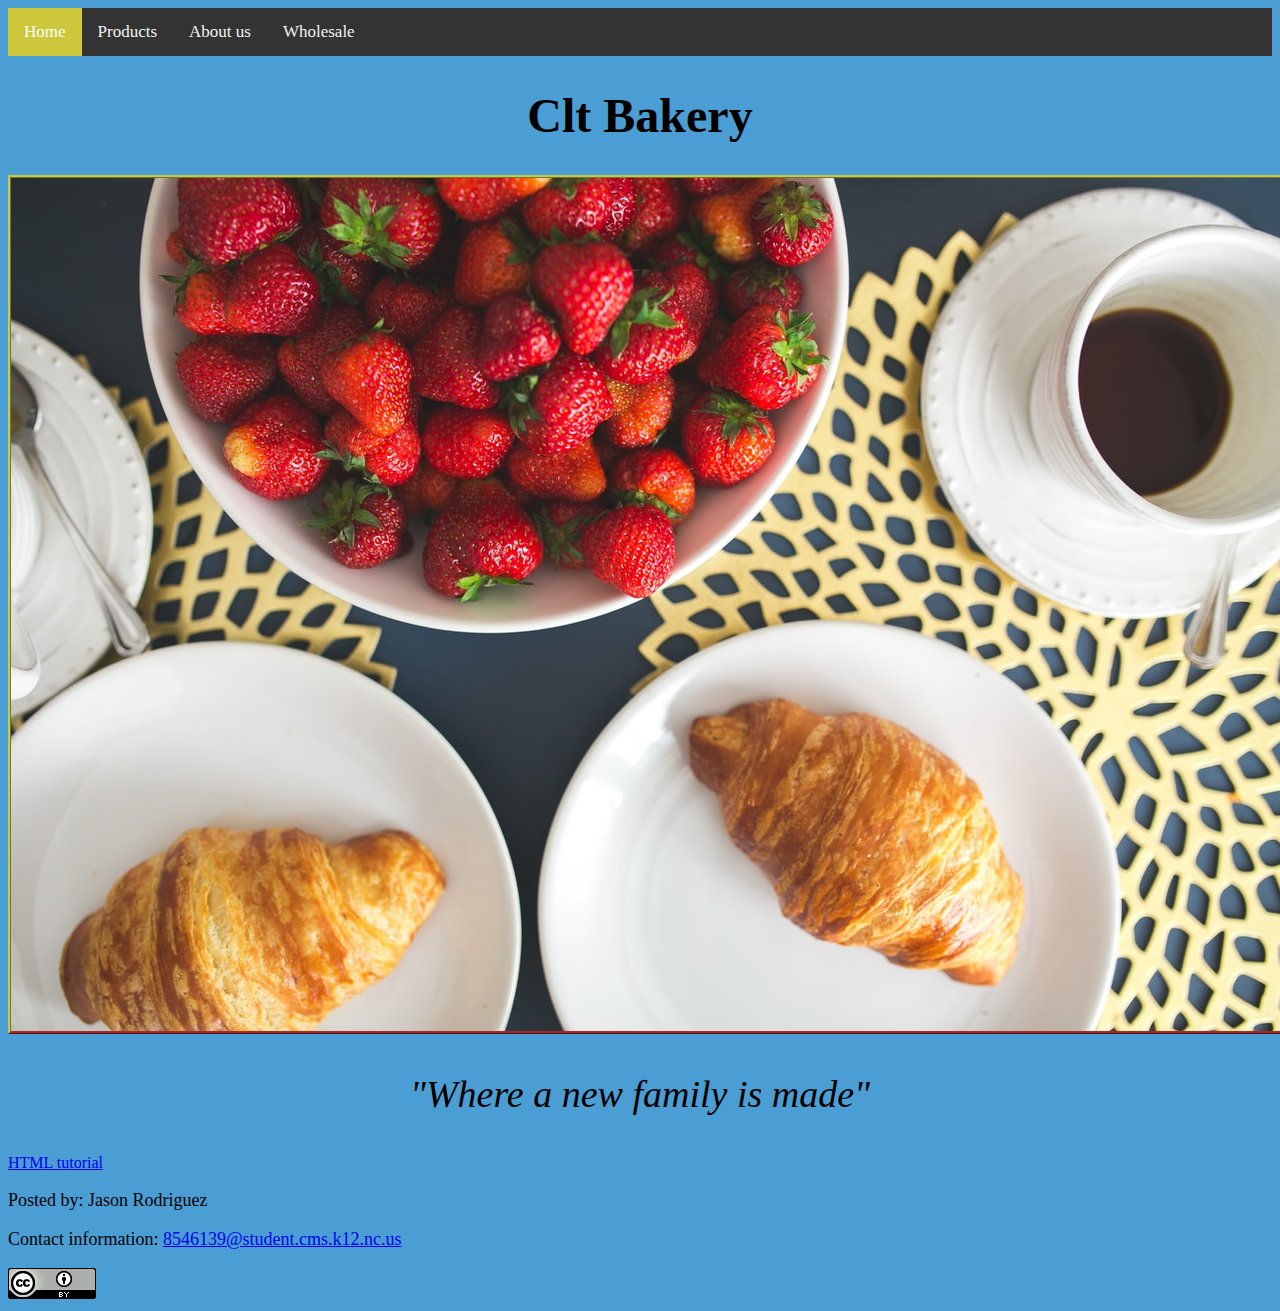
<file: index.html>
<!doctype html>
<html>
<head>
<meta charset="utf-8">
<title>Bakery</title>
	<link rel="stylesheet" href="main_style.css">
   
</head>
<body>
	<div class="topnav">
  <a class="active" href="index.html">Home</a>
	<a href="brownies-bars.html">Products</a>
    <a href="our_story.html">About us</a>
	<a href="wholesale.html">Wholesale</a>
</div>
	
    <h1>Clt Bakery</h1>
	
<div class="container">
  <img src="food-healthy-coffee-cup.jpg"  alt="Avatar" class="image" >
  <div class="middle">
    <div class="text"><a href="gallery.html" class="a">View Gallery</a></div>
  </div>
</div>
	
	<p><em>"Where a new family is made"</em></p>
	<a href="https://www.w3schools.com/html/html_links.asp">HTML tutorial</a>
	<footer>
	    <p class="auto">Posted by: Jason Rodriguez</p>
	 
	  <p class="auto">Contact information: <a href="mailto:8546139@student.cms.k12.nc.us.com" class="BY">
		  8546139@student.cms.k12.nc.us </a> </p>
      <img src="88x31 - Copy.png" alt="BY" class="BY"/>

    </footer>
</body>
</html>
</file>
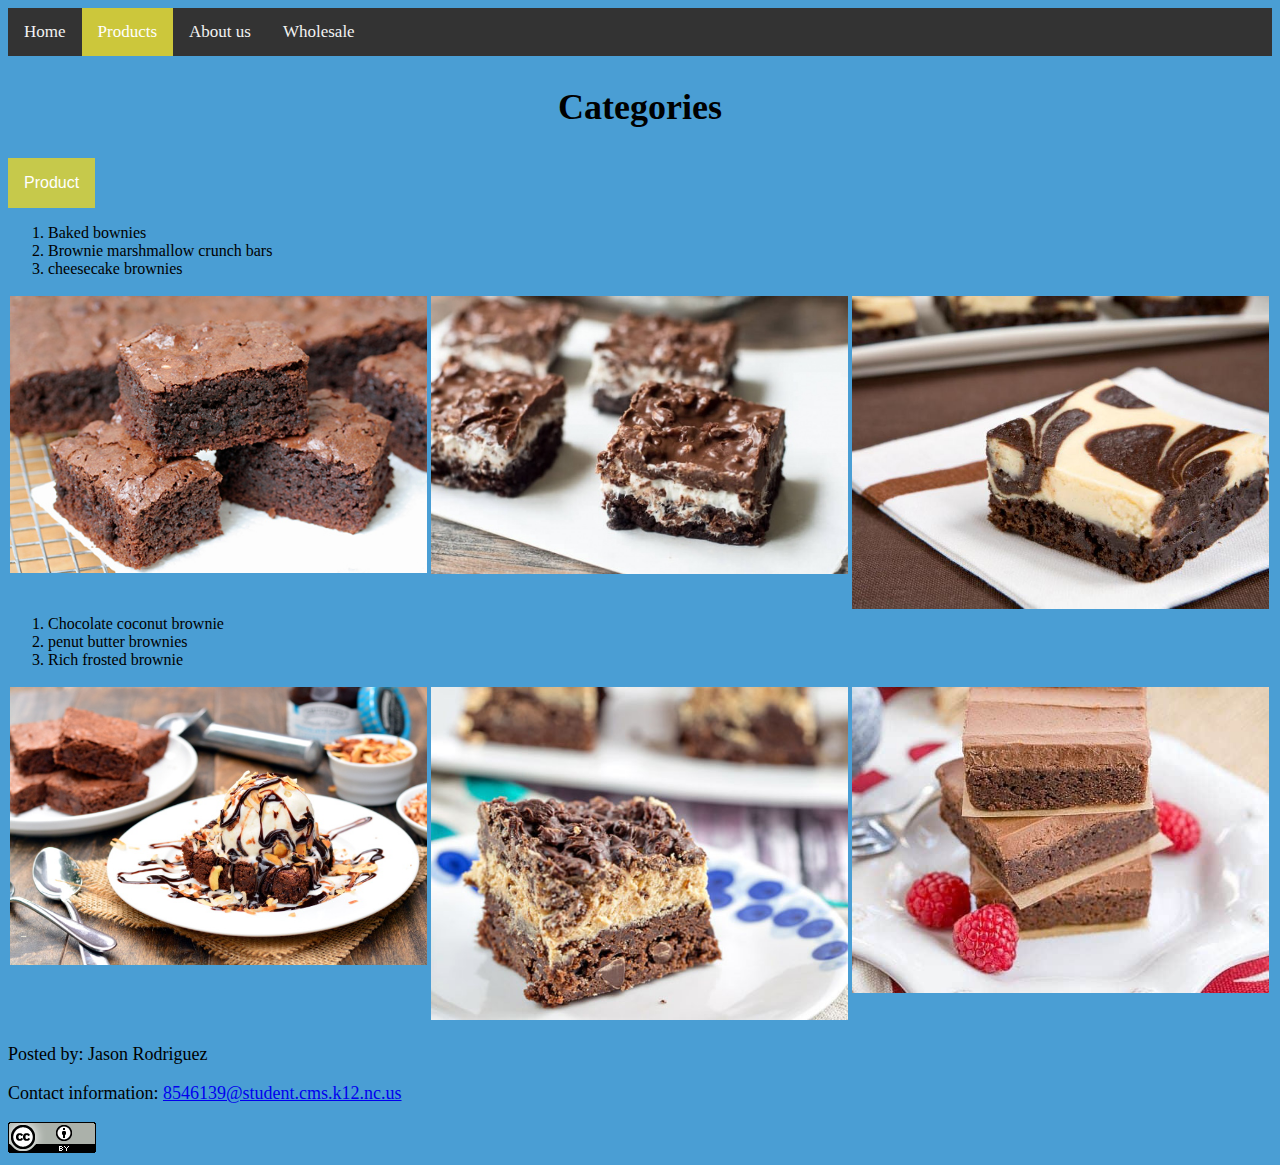
<file: brownies-bars.html>
<!doctype html>
<html>
<head>
<meta charset="utf-8">
<title>brownies bars</title>
	<link rel="stylesheet" href="main_style.css">
</head>

<body>
<div class="topnav">
    <a href="index.html">Home</a>
	<a class="active" href="brownies-bars.html">Products</a>
    <a href="our_story.html">About us</a>
	<a href="wholesale.html">Wholesale</a>
</div>  
<h2>Categories</h2>

<div class="dropdown">
  <button class="dropbtn">Product</button>
  <div class="dropdown-content">
  <a href="brownies-bars.html">Brownies</a>
  <a href="loaves-pound-cakes.html">Loaves & Pound cakes</a>
  <a href="cupcakes.html">Cupcakes</a>
  <a href="traditional-cakes.html">Traditional Cakes</a>
  </div>
	</div>
<ol>
	<li>Baked bownies</li>
	<li>Brownie marshmallow crunch bars</li>
	<li>cheesecake brownies</li>
</ol>
	<div class="row">
  <div class="column">
    <img src="baked brownies.jpg" alt="Brownies" style="width:100%"/>
  </div>
  <div class="column">
    <img src="Brownie-Marshmallow-Crunch-Bars.jpg" alt="Marshmello-crunch-bars" style="width:100%"/>
  </div>
  <div class="column">
    <img src="cheesecakebrownies2.jpg" alt="Mountains" style="width:100%"/>
  </div>
	
		<ol>
			<li>Chocolate coconut brownie</li>
			<li>penut butter brownies</li>
			<li>Rich frosted brownie</li>
			
		</ol>
</div>
	<div class="row">
  <div class="column">
    <img src="chocolate-coconut-brownie-sundae.jpg" alt="Brownies" style="width:100%"/>
  </div>
  <div class="column">
    <img src="Rich-Frosted-Brownies2.jpg" alt="Marshmello-crunch-bars" style="width:100%"/>
  </div>
  <div class="column">
    <img src="Rich-Frosted-Brownies.jpg" alt="Mountains" style="width:100%"/>
  </div>
</div>
	
    <footer>
      <p class="auto">Posted by: Jason Rodriguez</p>
	 
	  <p class="auto">Contact information: <a href="mailto:8546139@student.cms.k12.nc.us.com" class="BY">
		  8546139@student.cms.k12.nc.us </a> </p>
      <img src="88x31 - Copy.png" alt="BY" class="BY"/>
    </footer>
</body>
</html>
</file>
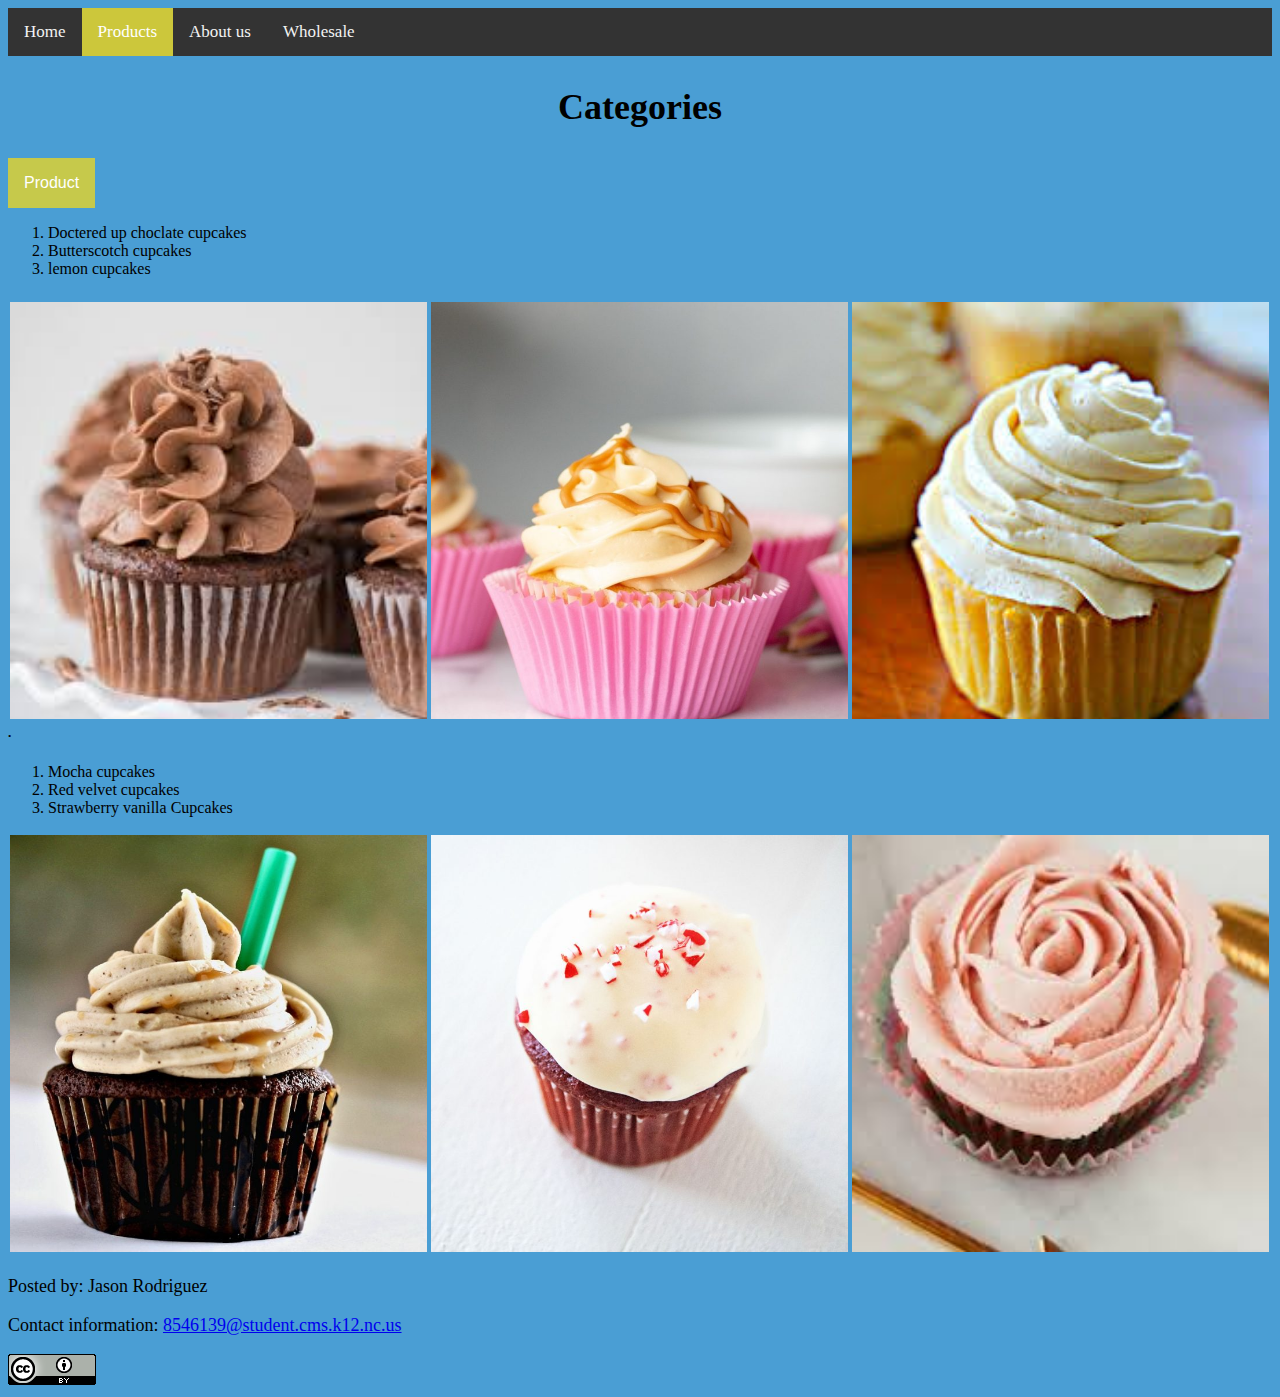
<file: cupcakes.html>
<!doctype html>
<html>
<head>
<meta charset="utf-8">
<title>cupcakes</title>
	<link rel="stylesheet" href="main_style.css">
</head>

<body>
	<div class="topnav">
    <a href="index.html">Home</a>
	<a class="active" href="brownies-bars.html">Products</a>
    <a href="our_story.html">About us</a>
	<a href="wholesale.html">Wholesale</a>
</div>    <h2 class="active">Categories</h2>
    
            <div class="dropdown">
  <button class="dropbtn">Product</button>
  <div class="dropdown-content">
  <a href="brownies-bars.html">Brownies</a>
  <a href="loaves-pound-cakes.html">Loaves & Pound cakes</a>
  <a href="cupcakes.html">Cupcakes</a>
  <a href="traditional-cakes.html">Traditional Cakes</a>
  </div>
	</div>
		<ol>
	 <li>Doctered up choclate cupcakes</li>
		<li>Butterscotch cupcakes</li>
		<li>lemon cupcakes</li>
	</ol>
		<div class="row">
  <div class="column">
    <img src="doctored_up_choclate_cupcakes.jfif" alt="Brownies" style="width:100%"/>
  </div>
  <div class="column">
    <img src="Gluten-Free-Butterscotch-Cupcakes-3.2-720x720.jpg" alt="Marshmello-crunch-bars" style="width:100%"/>
  </div>
  <div class="column">
    <img src="lemon_cupcakes.jfif" alt="Mountains" style="width:100%"/>
  </div>
			<h5>.</h5>
		<ol>
			<li>Mocha cupcakes</li>
			<li>Red velvet cupcakes</li>
			<li>Strawberry vanilla Cupcakes</li>
		</ol>
</div>
	<div class="row">
  <div class="column">
    <img src="Mocha-cupcakes-with-espresso-buttercream-frosting-4-720x720.jpg" alt="Brownies" style="width:100%"/>
  </div>
  <div class="column">
    <img src="Peppermint-Bark-Red-Velvet-Cupcakes-02-720x720.jpeg" alt="Marshmello-crunch-bars" style="width:100%"/>
  </div>
  <div class="column">
    <img src="Strawberry_vanilla.jfif" alt="Mountains" style="width:100%"/>
  </div>
</div>
    <footer>
	    <p class="auto">Posted by: Jason Rodriguez</p>
	 
	  <p class="auto">Contact information: <a href="mailto:8546139@student.cms.k12.nc.us.com" class="BY">
		  8546139@student.cms.k12.nc.us </a> </p>
      <img src="88x31 - Copy.png" alt="BY" class="BY"/>                                                                              
    </footer>
</body>
</html>
</file>
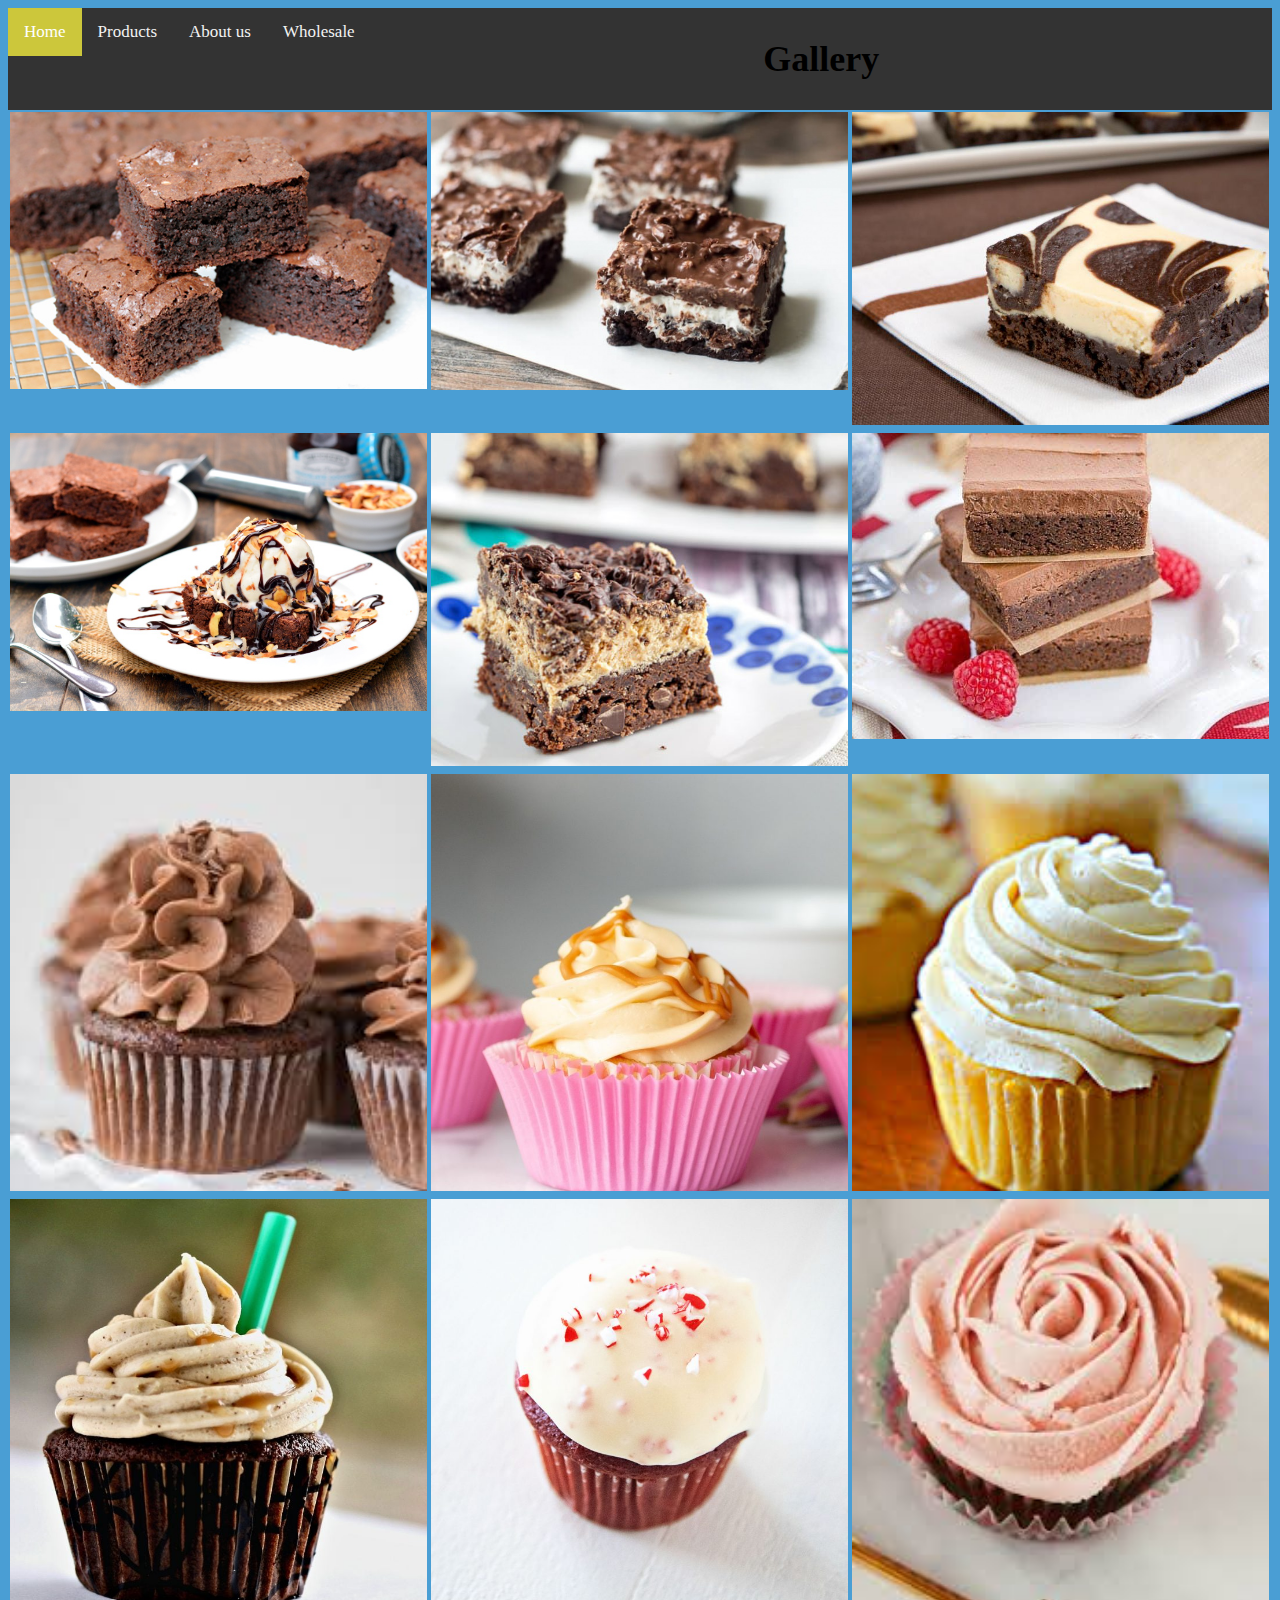
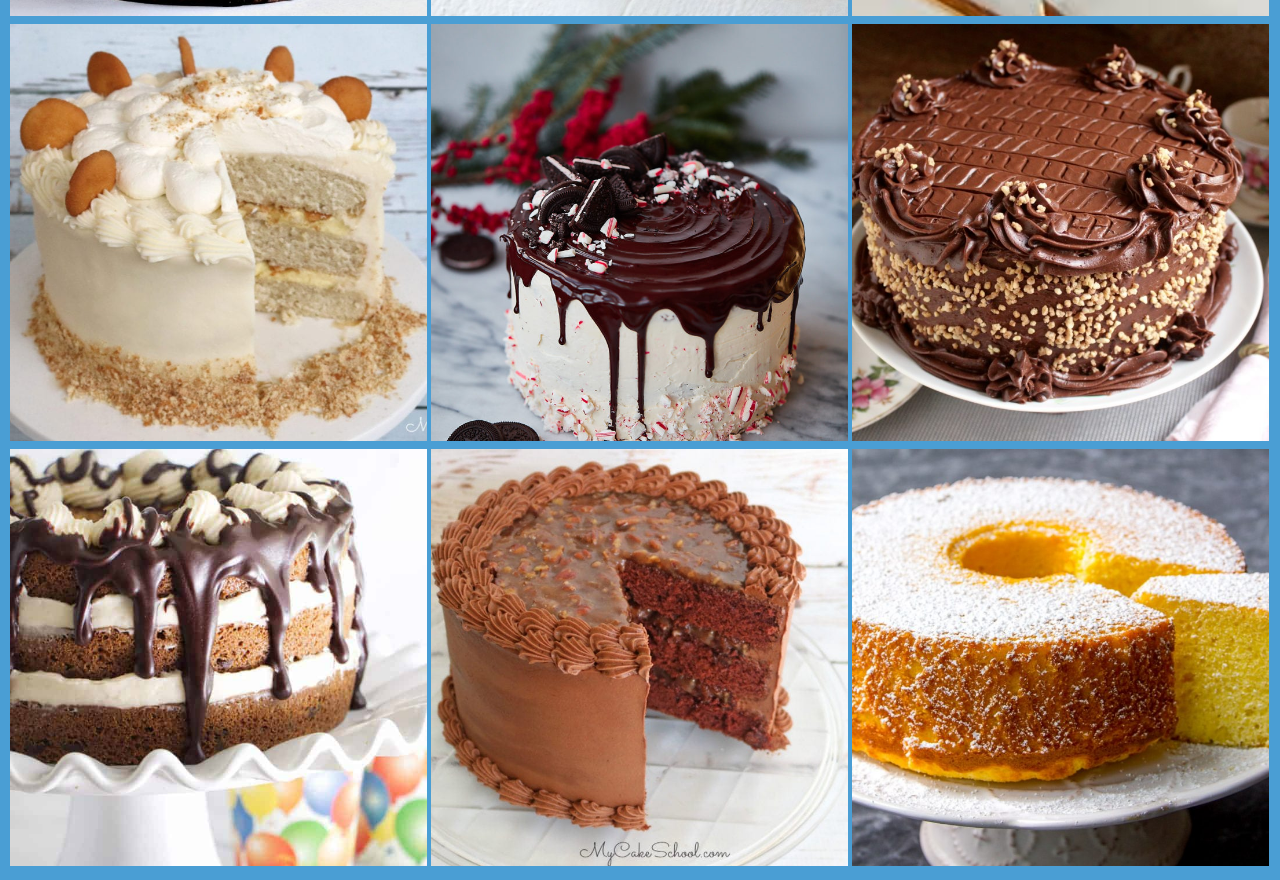
<file: gallery.html>
<!doctype html>
<html>
<head>
	<link rel="stylesheet" href="main_style.css">
<div class="topnav">
  <a class="active" href="index.html">Home</a>
	<a href="brownies-bars.html">Products</a>
    <a href="our_story.html">About us</a>
	<a href="wholesale.html">Wholesale</a>
	<h2>Gallery</h2>
</div>
	<div class="row">
  <div class="column">
    <img src="baked brownies.jpg" alt="Brownies" style="width:100%"/>
  </div>
  <div class="column">
    <img src="Brownie-Marshmallow-Crunch-Bars.jpg" alt="Marshmello-crunch-bars" style="width:100%"/>
  </div>
  <div class="column">
    <img src="cheesecakebrownies2.jpg" alt="Mountains" style="width:100%"/>
  </div>
	</div>
		<div class="row">
  <div class="column">
    <img src="chocolate-coconut-brownie-sundae.jpg" alt="Brownies" style="width:100%"/>
  </div>
  <div class="column">
    <img src="Rich-Frosted-Brownies2.jpg" alt="Marshmello-crunch-bars" style="width:100%"/>
  </div>
  <div class="column">
    <img src="Rich-Frosted-Brownies.jpg" alt="Mountains" style="width:100%"/>
  </div>
</div>
	<div class="row">
  <div class="column">
    <img src="doctored_up_choclate_cupcakes.jfif" alt="Brownies" style="width:100%"/>
  </div>
  <div class="column">
    <img src="Gluten-Free-Butterscotch-Cupcakes-3.2-720x720.jpg" alt="Marshmello-crunch-bars" style="width:100%"/>
  </div>
  <div class="column">
    <img src="lemon_cupcakes.jfif" alt="Mountains" style="width:100%"/>
  </div>
		<div class="row">
  <div class="column">
    <img src="Mocha-cupcakes-with-espresso-buttercream-frosting-4-720x720.jpg" alt="Brownies" style="width:100%"/>
  </div>
  <div class="column">
    <img src="Peppermint-Bark-Red-Velvet-Cupcakes-02-720x720.jpeg" alt="Marshmello-crunch-bars" style="width:100%"/>
  </div>
  <div class="column">
    <img src="Strawberry_vanilla.jfif" alt="Mountains" style="width:100%"/>
  </div>
</div>
		<div class="row">
  <div class="column">
    <img src="Banana-Pudding-Cake-Sliced-featured-720x720.jpg" alt="Brownies" style="width:100%"/>
  </div>
  <div class="column">
    <img src="candy-cane-crunch-cake-11-720x720.jpg" alt="Marshmello-crunch-bars" style="width:100%"/>
  </div>
  <div class="column">
    <img src="choclate-cake.jpg" alt="Mountains" style="width:100%"/>
  </div>
			<div class="row">
  <div class="column">
    <img src="chocolate-chip-cookie-cake-with-cream-cheese-frosting_2265-720x720.jpg" alt="Brownies" style="width:100%"/>
  </div>
  <div class="column">
    <img src="Chocolate-Pecan-Pie-Cake-sliced-featured-720x720.jpg" alt="Marshmello-crunch-bars" style="width:100%"/>
  </div>
  <div class="column">
    <img src="classic-chiffon-cake-1-720x720.jpg" alt="Mountains" style="width:100%"/>
  </div>
</div>
<meta charset="utf-8">
<title>Gallery</title>
</head>

<body>
	
</body>
</html>
</file>
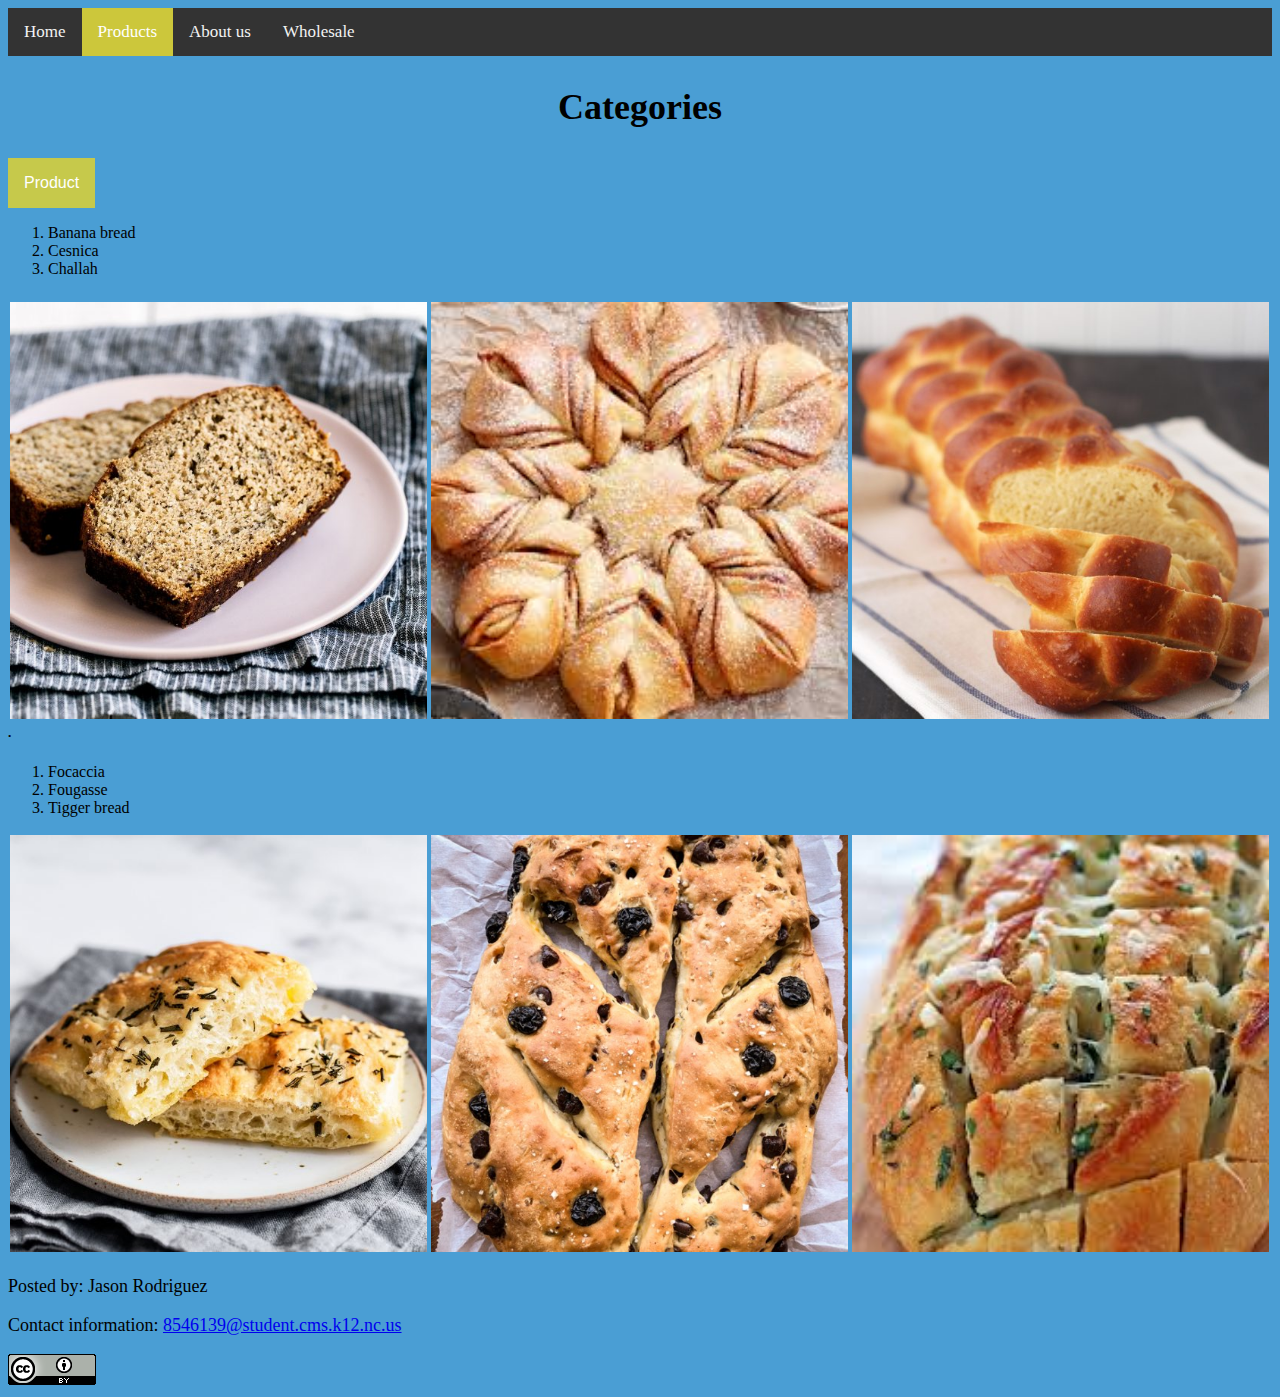
<file: loaves-pound-cakes.html>
<!doctype html>
<html>
<head>
<meta charset="utf-8">
<title>loaves pound cakes</title>
	<link rel="stylesheet" href="main_style.css">
</head>

<body>
<div class="topnav">
    <a href="index.html">Home</a>
	<a class="active" href="brownies-bars.html">Products</a>
    <a href="our_story.html">About us</a>
	<a href="wholesale.html">Wholesale</a>
</div>  
          <h2 class="active">Categories</h2>
    
         <div class="dropdown">
  <button class="dropbtn">Product</button>
  <div class="dropdown-content">
 <a href="brownies-bars.html">Brownies</a>
  <a href="loaves-pound-cakes.html">Loaves & Pound cakes</a>
  <a href="cupcakes.html">Cupcakes</a>
  <a href="traditional-cakes.html">Traditional Cakes</a>
  </div>
	</div>
	<ol>
	 <li>Banana bread</li>
		<li>Cesnica</li>
		<li>Challah</li>
	</ol>
		<div class="row">
  <div class="column">
    <img src="bananabread-SQUARE-2-550x550.jpg" alt="Brownies" style="width:100%"/>
  </div>
  <div class="column">
    <img src="cesnica.jfif" alt="Marshmello-crunch-bars" style="width:100%"/>
  </div>
  <div class="column">
    <img src="Challah-Square-550x550.jpg" alt="Mountains" style="width:100%"/>
  </div>
			<h5>.</h5>
		<ol>
			<li>Focaccia</li>
			<li>Fougasse</li>
			<li>Tigger bread</li>
		</ol>
</div>
	<div class="row">
  <div class="column">
    <img src="Focaccia-Bread-SQUARE-550x550.jpg" alt="Brownies" style="width:100%"/>
  </div>
  <div class="column">
    <img src="fougasse-550x550.jpg" alt="Marshmello-crunch-bars" style="width:100%"/>
  </div>
  <div class="column">
    <img src="Tiger-bread.jfif" alt="Mountains" style="width:100%"/>
  </div>
</div>
    <footer>
	    <p class="auto">Posted by: Jason Rodriguez</p>
	 
	  <p class="auto">Contact information: <a href="mailto:8546139@student.cms.k12.nc.us.com" class="BY">
		  8546139@student.cms.k12.nc.us </a> </p>
      <img src="88x31 - Copy.png" alt="BY" class="BY"/>
    </footer>
</body>
</html>
</file>
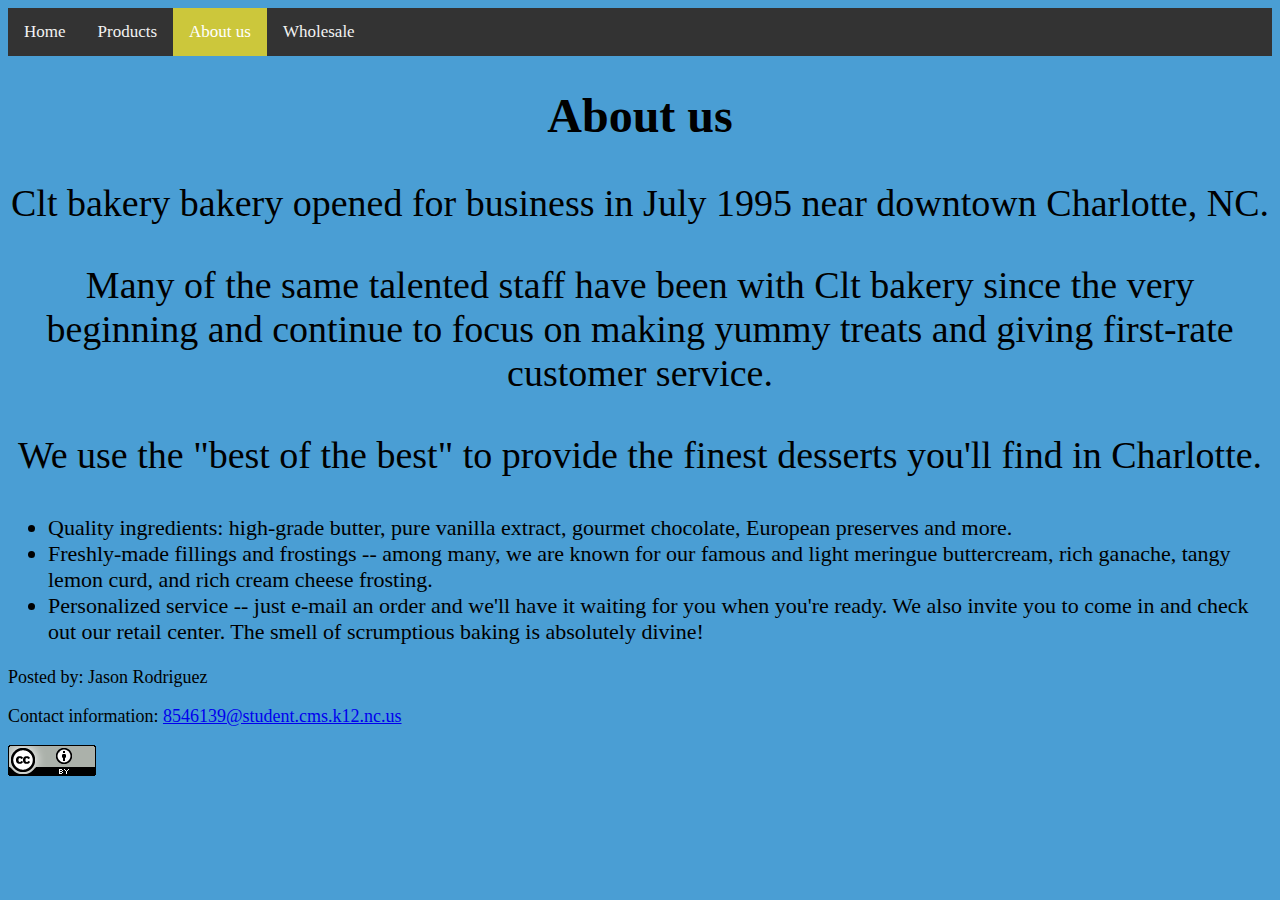
<file: our_story.html>
<!doctype html>
<html>
<head>
<meta charset="utf-8">
<title>Our story</title>
	<link rel="stylesheet" href="main_style.css">
</head>

<body>
	<div class="topnav">
  <a  href="index.html">Home</a>
	<a href="brownies-bars.html">Products</a>
    <a class="active" href="our_story.html">About us</a>
	<a href="wholesale.html">Wholesale</a>
</div>
<h1>About us</h1>
	<p>Clt bakery bakery opened for business in July 1995 near downtown Charlotte, NC.</p>

<p>Many of the same talented staff have been with Clt bakery since the very beginning and continue to focus on making yummy treats and giving first-rate customer service. </p>

<p>We use the "best of the best" to provide the finest desserts you'll find in Charlotte.</p>
<ul class="facts">
<li> Quality ingredients:  high-grade butter, pure vanilla extract, gourmet chocolate, European preserves and more. </li>

<li> Freshly-made fillings and frostings -- among many, we are known for our famous and light meringue buttercream, rich ganache, tangy lemon curd, and rich cream cheese frosting. </li>

<li> Personalized service -- just e-mail an order and we'll have it waiting for you when you're ready. We also invite you to come in and check out our retail center. The smell of scrumptious baking is absolutely divine!</li>
	</ul>
</body>
	<footer>
	    <p class="auto">Posted by: Jason Rodriguez</p>
	 
	  <p class="auto">Contact information: <a href="mailto:8546139@student.cms.k12.nc.us.com" class="BY">
		  8546139@student.cms.k12.nc.us </a> </p>
      <img src="88x31 - Copy.png" alt="BY" class="BY"/>
    </footer>
</html>
</file>
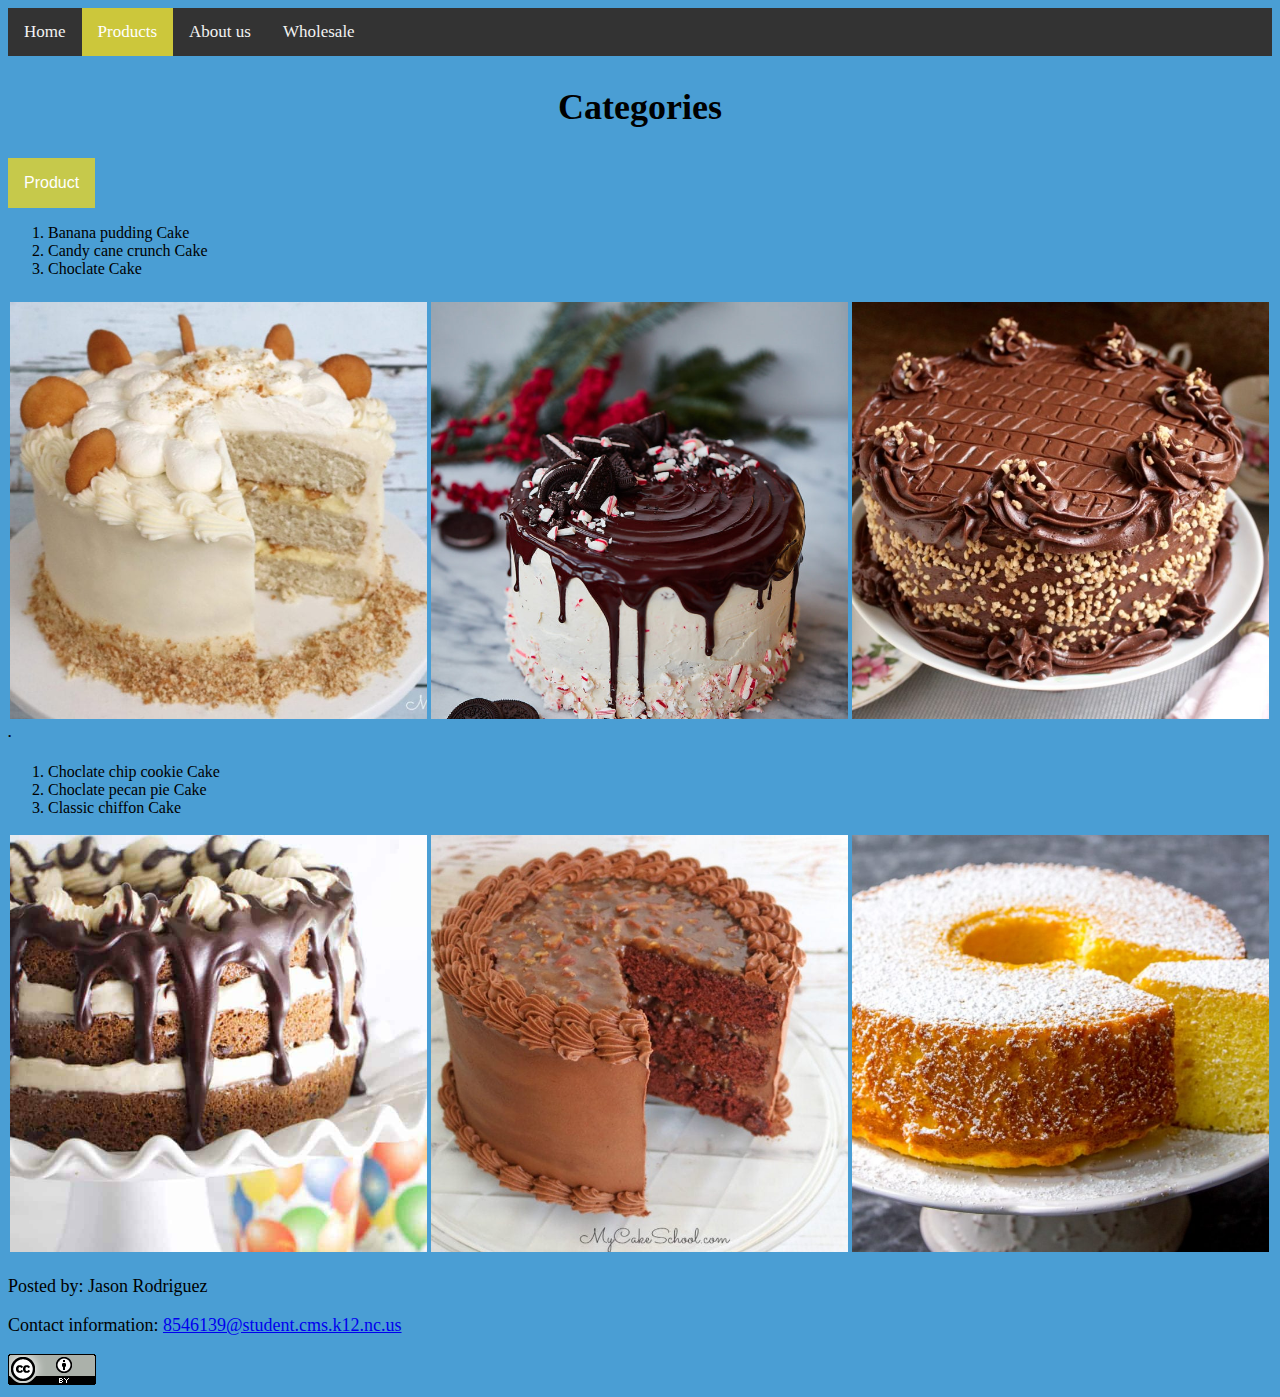
<file: traditional-cakes.html>
<!doctype html>
<html>
<head>
<meta charset="utf-8">
<title>traditional cakes</title>
	<link rel="stylesheet" href="main_style.css">
</head>

<body>
<div class="topnav">
    <a href="index.html">Home</a>
	<a class="active" href="brownies-bars.html">Products</a>
    <a href="our_story.html">About us</a>
	<a href="wholesale.html">Wholesale</a>
</div>  
          <h2 class="active">Categories</h2>
    
            <div class="dropdown">
  <button class="dropbtn">Product</button>
  <div class="dropdown-content">
 <a href="brownies-bars.html">Brownies</a>
  <a href="loaves-pound-cakes.html">Loaves & Pound cakes</a>
  <a href="cupcakes.html">Cupcakes</a>
  <a href="traditional-cakes.html">Traditional Cakes</a>
  </div>
	</div>
		<ol>
	 <li>Banana pudding Cake</li>
		<li>Candy cane crunch Cake</li>
		<li>Choclate Cake</li>
	</ol>
		<div class="row">
  <div class="column">
    <img src="Banana-Pudding-Cake-Sliced-featured-720x720.jpg" alt="Brownies" style="width:100%"/>
  </div>
  <div class="column">
    <img src="candy-cane-crunch-cake-11-720x720.jpg" alt="Marshmello-crunch-bars" style="width:100%"/>
  </div>
  <div class="column">
    <img src="choclate-cake.jpg" alt="Mountains" style="width:100%"/>
  </div>
			<h5>.</h5>
		<ol>
			<li>Choclate chip cookie Cake</li>
			<li>Choclate pecan pie Cake</li>
			<li>Classic chiffon Cake</li>
		</ol>
</div>
	<div class="row">
  <div class="column">
    <img src="chocolate-chip-cookie-cake-with-cream-cheese-frosting_2265-720x720.jpg" alt="Brownies" style="width:100%"/>
  </div>
  <div class="column">
    <img src="Chocolate-Pecan-Pie-Cake-sliced-featured-720x720.jpg" alt="Marshmello-crunch-bars" style="width:100%"/>
  </div>
  <div class="column">
    <img src="classic-chiffon-cake-1-720x720.jpg" alt="Mountains" style="width:100%"/>
  </div>
</div>
    <footer>
	    <p class="auto">Posted by: Jason Rodriguez</p>
	 
	  <p class="auto">Contact information: <a href="mailto:8546139@student.cms.k12.nc.us.com" class="BY">
		  8546139@student.cms.k12.nc.us </a> </p>
      <img src="88x31 - Copy.png" alt="BY" class="BY"/>
    </footer>
</body>
</html>
</file>
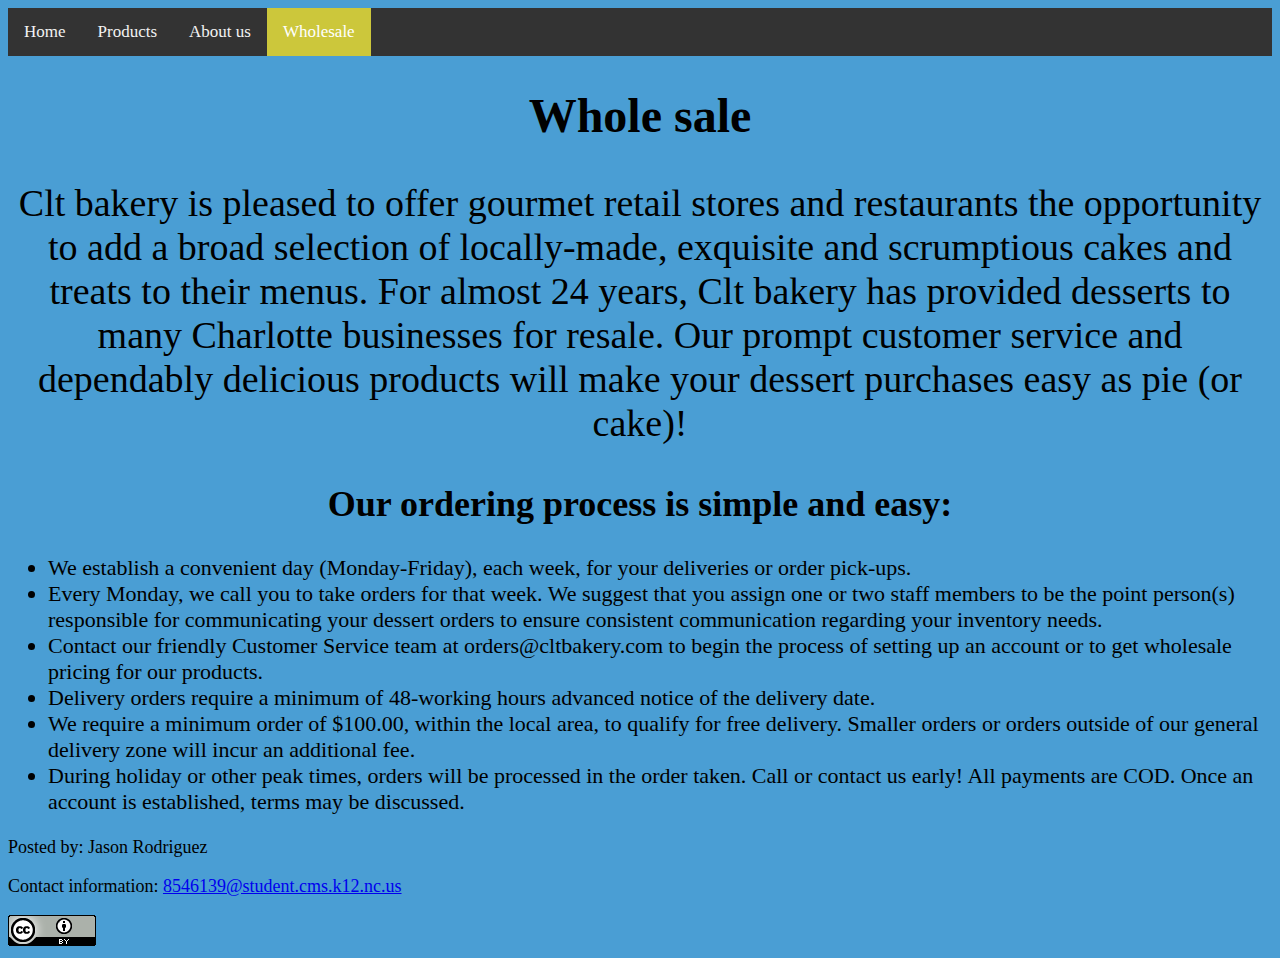
<file: wholesale.html>
<!doctype html>
<html>
<head>
<meta charset="utf-8">
<title>Wholesale</title>
	<link rel="stylesheet" href="main_style.css">
</head>

<body>
	<div class="topnav">
  <a  href="index.html">Home</a>
	<a href="brownies-bars.html">Products</a>
    <a href="our_story.html">About us</a>
	<a class="active" href="wholesale.html">Wholesale</a>
</div>
	<h1>Whole sale</h1>
	<p>Clt bakery is pleased to offer gourmet retail stores and restaurants the opportunity to add a broad selection of locally-made, exquisite and scrumptious cakes and treats to their menus. For almost 24 years, Clt bakery has provided desserts to many Charlotte businesses for resale. Our prompt customer service and dependably delicious products will make your dessert purchases easy as pie (or cake)!</p>

<h2 class="size_1">Our ordering process is simple and easy:</h2>
<ul class="facts">
<li>We establish a convenient day (Monday-Friday), each week, for your deliveries or order pick-ups.</li>
<li>Every Monday, we call you to take orders for that week. We suggest that you assign one or two staff members to be the point person(s) responsible for communicating your dessert orders to ensure consistent communication regarding your inventory needs.</li>
<li>Contact our friendly Customer Service team at orders@cltbakery.com to begin the process of setting up an account or to get wholesale pricing for our products.</li>
<li>Delivery orders require a minimum of 48-working hours advanced notice of the delivery date.</li>
<li>We require a minimum order of $100.00, within the local area, to qualify for free delivery. Smaller orders or orders outside of our general delivery zone will incur an additional fee.</li>
<li>During holiday or other peak times, orders will be processed in the order taken. Call or contact us early!
All payments are COD. Once an account is established, terms may be discussed.</li>
	</ul>
	<footer>
      <p class="auto">Posted by: Jason Rodriguez</p>
	 
	  <p class="auto">Contact information: <a href="mailto:8546139@student.cms.k12.nc.us.com" class="BY">
		  8546139@student.cms.k12.nc.us </a> </p>
      <img src="88x31 - Copy.png" alt="BY" class="BY"/>
    </footer>
</body>
</html>
</file>
<file: main_style.css>
@charset "utf-8";
/* CSS Document */
body {
  background:#4A9ED4;
}
h1 {
	text-align: center;
	font-family: "alex-brush";
	font-size: 48px;
}
h2 {
	text-align: center;
	font-family:"alex-brush";
	font-size: 36px;
}
p {
	text-align:center;
	font-size: 38px;
	font-family: "alex-brush";
}

.size_1 {
	font-size: 36px;
}
.facts{
	font-size: 22px;
}
.BY {
  margin: auto;
  width: auto;
}
.auto {
  text-align: left;
  font-size: 18px;
}
.a {
	font-size: 22px;
	text-align: center;
	text-decoration: none;
	color: aliceblue;
}
.topnav {
  background-color: #333;
  overflow: hidden;
}

/* Style the links inside the navigation bar */
.topnav a {
  float: left;
  color: #f2f2f2;
  text-align: center;
  padding: 14px 16px;
  text-decoration: none;
  font-size: 17px;
}

/* Change the color of links on hover */
.topnav a:hover {
  background-color: #ddd;
  color: black;
}

/* Add a color to the active/current link */
.topnav a.active {
  background-color:#CCC73B;
  color: white;
}
.container {
  position: relative;
 
}

.image {
	display: block;
  margin-left: auto;
  margin-right: auto;
  
  border-style: ridge;
	border-color: #C6C94B;
	border-bottom-color: brown;
}

.middle {
  transition: .5s ease;
  opacity: 0;
  position: absolute;
  top: 50%;
  left: 50%;
  transform: translate(-50%, -50%);
  transform-ms-: translate(-50%, -50%);
  text-align: center;
}

.container:hover .image {
  opacity: 0.3;
}

.container:hover .middle {
  opacity: 1;
}

.text {
  background-color: #CCC73B;
  color: white;
  font-size: 16px;
  padding: 16px 32px;
}
.sidenav {
  width: 130px;
  z-index: 1;
  top: 20px;
  left: 10px;
  background: #2A2A2A;
  overflow-x: hidden;
  padding: 8px 0;
}

.sidenav a {
  padding: 6px 8px 6px 16px;
  text-decoration: none;
  font-size: 25px;
  color: #ddd;
  display: block;
}

.sidenav a:hover {
  color: #064579;
}

.main {
  margin-left: 140px; /* Same width as the sidebar + left position in px */
  font-size: 28px; /* Increased text to enable scrolling */
  padding: 1px 10px;
}

@media screen and (max-height: 450px) {
  .sidenav {padding-top: 15px;}
  .sidenav a {font-size: 18px;}
}
/* Three image containers (use 25% for four, and 50% for two, etc) */
.column {
  float: left;
  width: 32.98%;
  padding: 2px;
}

/* Clear floats after image containers */
.row::after {
  content: "";
  clear: both;
  display: table;
}
.dropbtn {
  background-color: #C6C94B;
  color: white;
  padding: 16px;
  font-size: 16px;
  border: none;
  cursor: pointer;
}

.dropdown {
  position: relative;
  display: inline-block;
}

.dropdown-content {
  display: none;
  position: absolute;
  background-color: #f9f9f9;
  min-width: 160px;
  box-shadow: 0px 8px 16px 0px rgba(0,0,0,0.2);
  z-index: 1;
}

.dropdown-content a {
  color: black;
  padding: 12px 16px;
  text-decoration: none;
  display: block;
}

.dropdown-content a:hover {background-color: #f1f1f1}

.dropdown:hover .dropdown-content {
  display: block;
}

.dropdown:hover .dropbtn {
  background-color:black;
}
</file>
